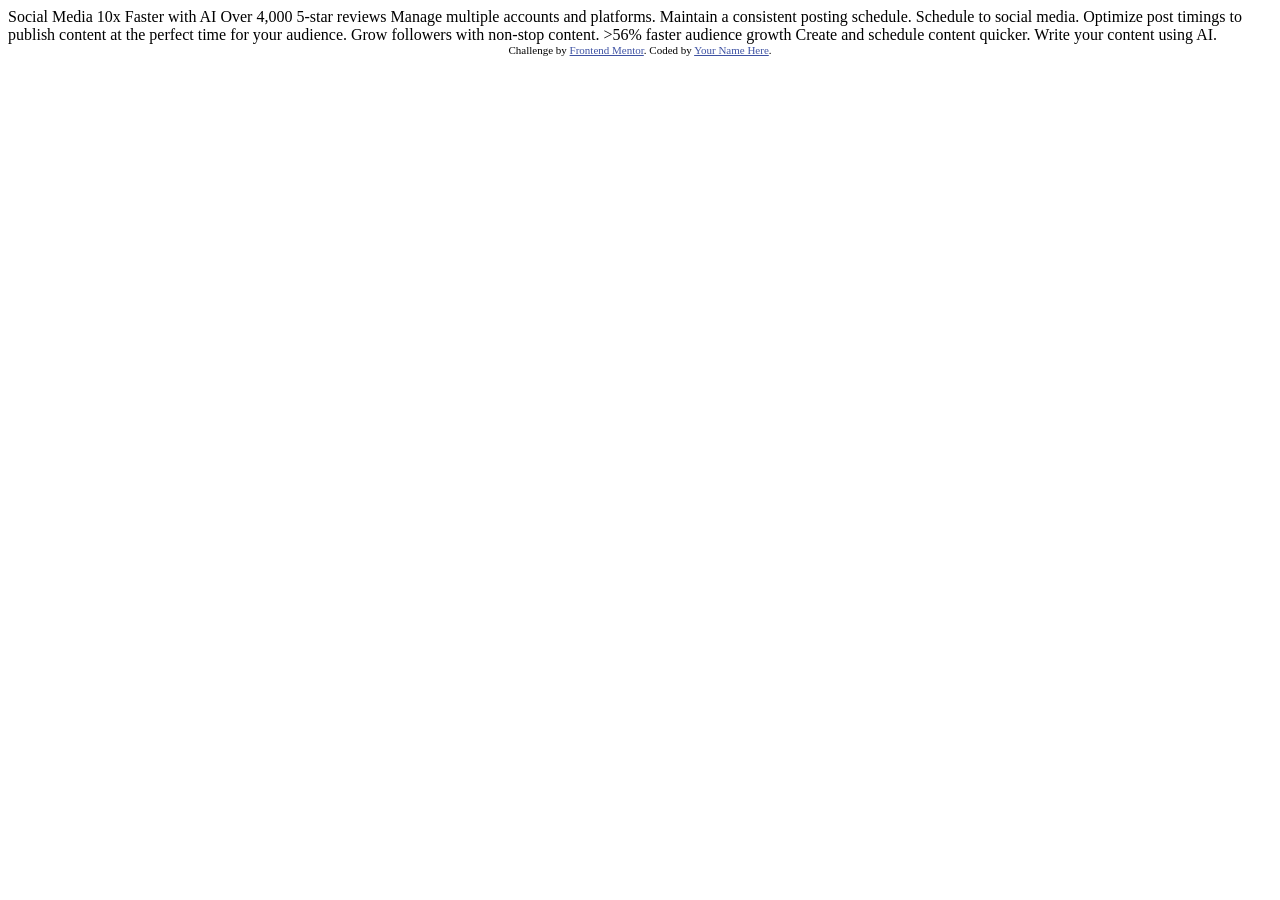
<file: Testy/Bento/index.html>
<!DOCTYPE html>
<html lang="en">
<head>
  <meta charset="UTF-8">
  <meta name="viewport" content="width=device-width, initial-scale=1.0"> <!-- displays site properly based on user's device -->

  <link rel="icon" type="image/png" sizes="32x32" href="./assets/images/favicon-32x32.png">
  
  <title>Frontend Mentor | Bento grid</title>

  <!-- Feel free to remove these styles or customise in your own stylesheet 👍 -->
  <style>
    .attribution { font-size: 11px; text-align: center; }
    .attribution a { color: hsl(228, 45%, 44%); }
  </style>
</head>
<body>

  Social Media 10x Faster with AI
  Over 4,000 5-star reviews

  Manage multiple accounts and platforms.

  Maintain a consistent posting schedule.

  Schedule to social media.
  Optimize post timings to publish content at the perfect time for your audience.
  
  Grow followers with non-stop content.

  >56% faster audience growth
  
  Create and schedule content quicker.

  Write your content using AI.
  
  <div class="attribution">
    Challenge by <a href="https://www.frontendmentor.io?ref=challenge">Frontend Mentor</a>. 
    Coded by <a href="#">Your Name Here</a>.
  </div>
</body>
</html>
</file>
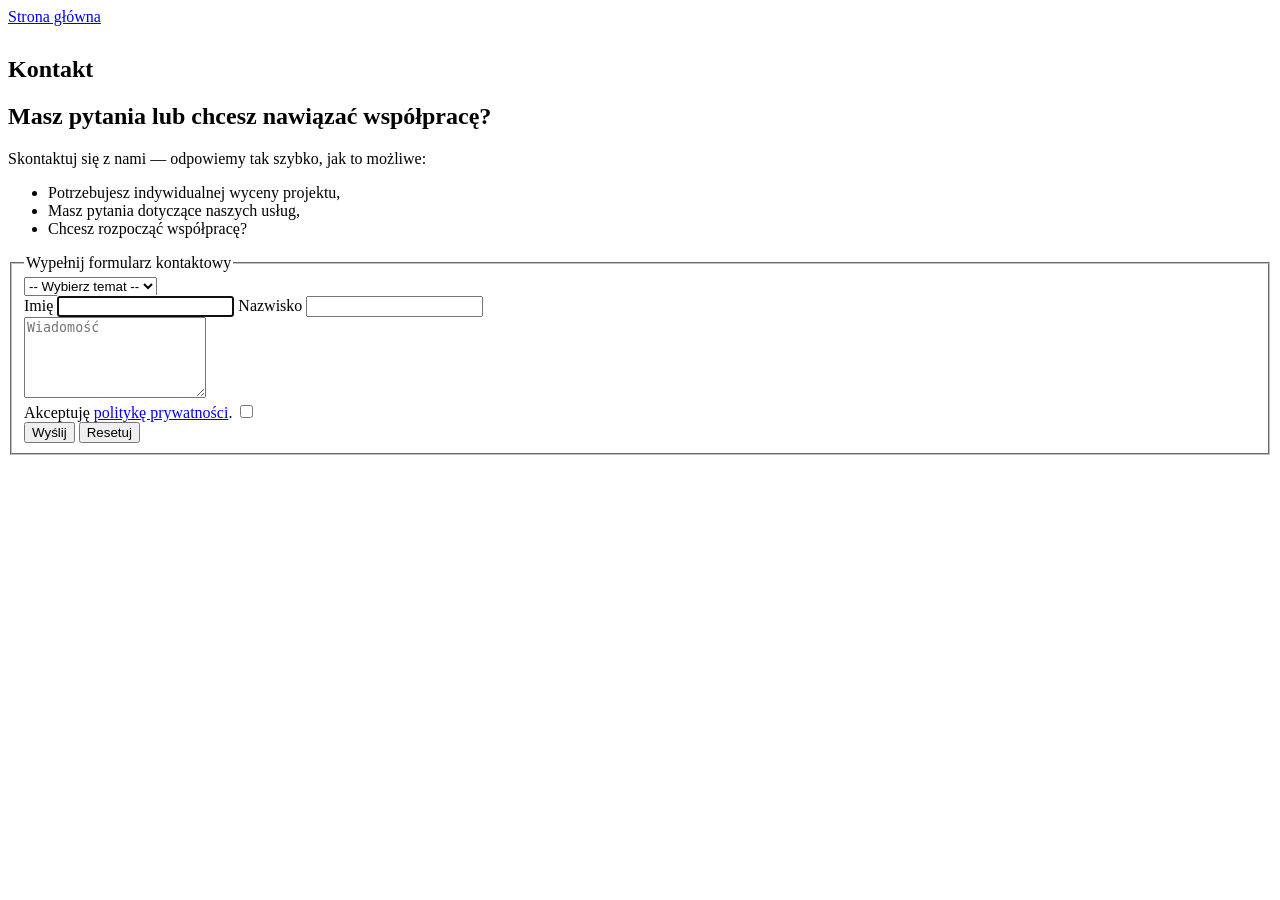
<file: Nowy folder/2gi formuarz.html>
<!DOCTYPE html>
<html lang="en">
<head>
    <meta charset="UTF-8">
    <meta name="viewport" content="width=device-width, initial-scale=1.0">
    <title>Document</title>
</head>


<body>
    
<header  class="content">
    <nav>
        <a href="/">Strona główna</a>
    </nav>
</header>

<main class="content">

    <article>
        <table>
            <tr>
                <th></th>
                <th></th>
                <th></th>
                <th></th>
                <th></th>
            </tr>
            <tr>
                <th></th>
                <th></th>
                <th></th>
                <th></th>
                <th></th>
            </tr>
        </table>
        <h1>Kontakt</h1>
         <h2>Masz pytania lub chcesz nawiązać współpracę? </h2>
        <p>Skontaktuj się z nami — odpowiemy tak szybko, jak to możliwe:</p>
        
        <ul>
            <li>Potrzebujesz indywidualnej wyceny projektu,</li>
            <li>Masz pytania dotyczące naszych usług,</li>
            <li>Chcesz rozpocząć współpracę?</li>
        </ul>
    </article>

    <aside id="contact-form">

        <div>

            <div class="contact">

                <div>
                    <form action="/wyslij-formularz" method="post" autocomplete="off">
                        <fieldset>
                             <legend>Wypełnij formularz kontaktowy</legend>

                            <section>

                                <select id="country" name="country">
                                    <option value="" disabled selected hidden>-- Wybierz temat --</option>
                                    <option value="polska">Współpraca</option>
                                    <option value="niemcy">Nasze produkty</option>
                                    <option value="czechy">Inne</option>
                                </select>
                      
                            </section>

                            <section class="flex">

                                    <label for="name">Imię</label> 
                                    <input id="name"  type="text" name="firstname" required aria-required="true" autofocus>

                                    <label for="surname">Nazwisko</label> 
                                    <input id="surname" type="text" name="lastname"><br>
        
                            </section>

                            <section>
                                <textarea id="message" name="message" rows="5" placeholder="Wiadomość" maxlength="1000" required aria-required="true"></textarea>
                            </section>

                            <section>
                                <div>
                                    
                                    <label for="consent">
                                        Akceptuję <a href="#">politykę prywatności</a>.
                                    </label>

                                    <input type="checkbox" id="consent" name="consent" required>
                                </div>
                            </section>

                            <section class="flex">
                                <input type="submit" value="Wyślij">
                                <input type="reset" value="Resetuj">
                            </section>

                        </fieldset>
                    </form>
                </div>
            </div>
        </div>
    </aside>
</main>

<footer class="content">

</footer>



</body>
</html>
</file>
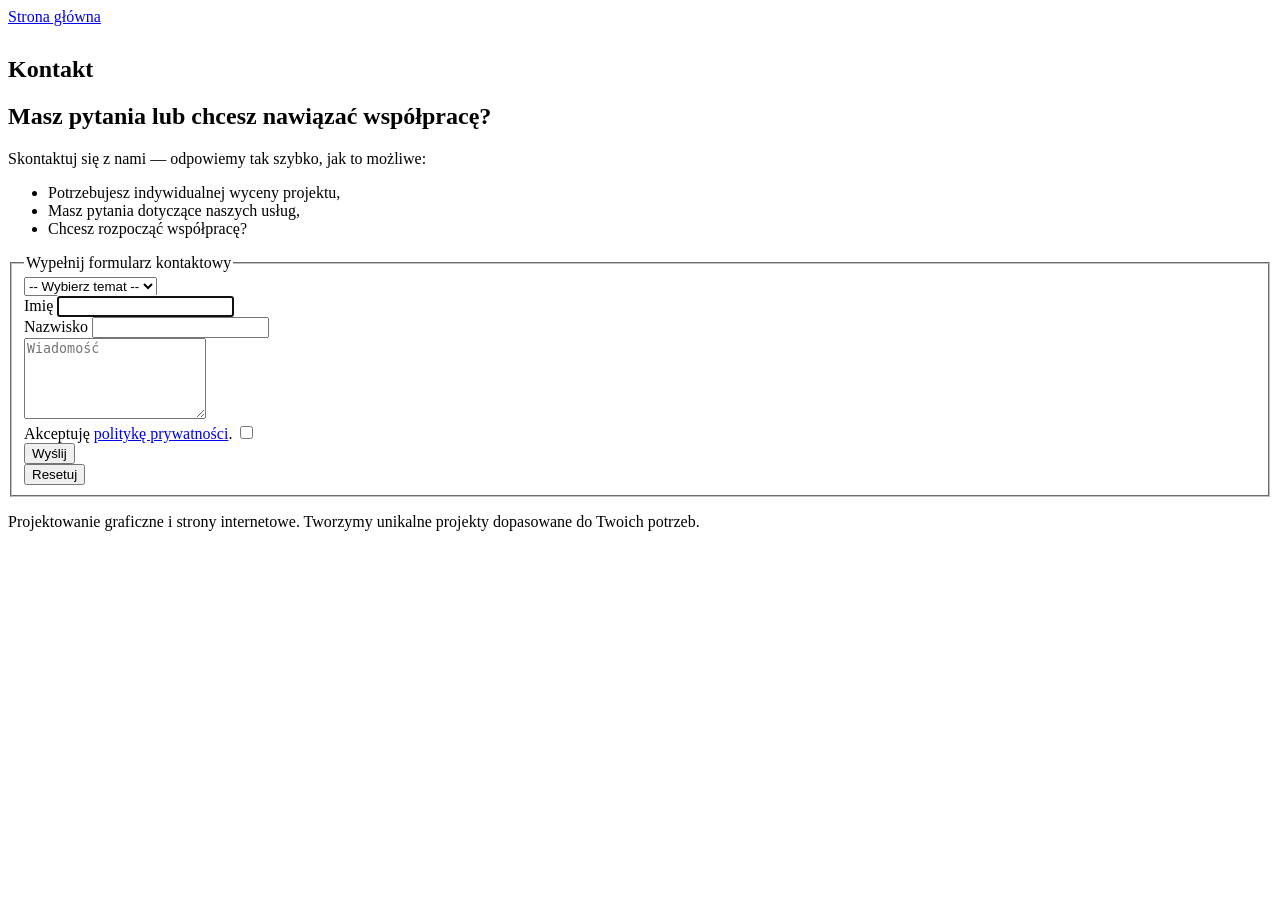
<file: Nowy folder/Untitled-1.html>
<!DOCTYPE html>
<html lang="en">
<head>
    <meta charset="UTF-8">
    <meta name="viewport" content="width=device-width, initial-scale=1.0">
    <title>Document</title>


    <style>
    /*
        .content{
            width: 60%;
            margin: 0px auto;
        }

        :root {

            fonts
            --font-large: 24px;
            --font-medium: 20px;
            --font-regular: 16px;

            colors
            --red: #c82909;
            --green: #66cc00;
            --mint: #66cc66;
            --turquoise: #66cccc;
            --blue: #99ccff;
            --white: #ffffff;
        }

        h1{
            font-size: var(--font-large);
        }

        h2{
            font-size: var(--font-medium);
        }

        fieldset {
            border: 1px solid rgb(184, 184, 184);
            padding: 30px;;
        }

        .flex{
            display: flex;
            flex-wrap: nowrap;
            justify-content: flex-start;
            flex-direction: row;
            padding: 10px 0px;
        }

        section div{
            padding: 0px 15px 0px 0px;
        }

        section div label{
            padding: 0px 5px 0px 0px;
        }

        textarea{
            width: 100%;
        }

        table{
            margin: 10px 0px;
        }

        table tr th{
            width: 30px;
            height: 30px;
        }

        table tr th{
            background-color: var(--white);
        }

        table tr:nth-child(1) th:nth-child(1){            
            background-color: var(--red);
        }

        table tr:nth-child(2) th:nth-child(2){           
            background-color: var(--green);
        }
        table tr:nth-child(2) th:nth-child(3){           
            background-color: var(--mint);
        }
        table tr:nth-child(2) th:nth-child(4){           
            background-color: var(--turquoise);
        }
        table tr:nth-child(2) th:nth-child(5){           
            background-color: var(--blue);
        }
        */

    </style>
</head>


<body>
    
<header  class="content">
    <nav>
        <a href="/">Strona główna</a>
    </nav>
</header>

<main class="content">

    <article>
        <table>
            <tr>
                <th></th>
                <th></th>
                <th></th>
                <th></th>
                <th></th>
            </tr>
            <tr>
                <th></th>
                <th></th>
                <th></th>
                <th></th>
                <th></th>
            </tr>
        </table>
        <h1>Kontakt</h1>
         <h2>Masz pytania lub chcesz nawiązać współpracę? </h2>
        <p>Skontaktuj się z nami — odpowiemy tak szybko, jak to możliwe:</p>
        
        <ul>
            <li>Potrzebujesz indywidualnej wyceny projektu,</li>
            <li>Masz pytania dotyczące naszych usług,</li>
            <li>Chcesz rozpocząć współpracę?</li>
        </ul>
    </article>

    <aside id="contact-form">

        <div>

            <div class="contact">

                <div>
                    <form action="/wyslij-formularz" method="post" autocomplete="off">
                        <fieldset>
                             <legend>Wypełnij formularz kontaktowy</legend>

                            <section>

                                <select id="country" name="country">
                                    <option value="" disabled selected hidden>-- Wybierz temat --</option>
                                    <option value="polska">Współpraca</option>
                                    <option value="niemcy">Nasze produkty</option>
                                    <option value="czechy">Inne</option>
                                </select>
                      
                            </section>

                            <section class="flex">
                                <div>
                                    <label for="name">Imię</label> 
                                    <input id="name"  type="text" name="firstname" required aria-required="true" autofocus>
                                </div>

                                <div>
                                    <label for="surname">Nazwisko</label> 
                                    <input id="surname" type="text" name="lastname"><br>
                                </div>
                            </section>

                            <section>
                                <textarea id="message" name="message" rows="5" placeholder="Wiadomość" maxlength="1000" required aria-required="true"></textarea>
                            </section>

                            <section>
                                <div>
                                    
                                    <label for="consent">
                                        Akceptuję <a href="#">politykę prywatności</a>.
                                    </label>

                                    <input type="checkbox" id="consent" name="consent" required>
                                </div>
                            </section>

                            <section class="flex">
                                <div><input type="submit" value="Wyślij"></div>
                                <div><input type="reset" value="Resetuj"></div>
                            </section>

                        </fieldset>
                    </form>
                </div>
            </div>
        </div>
    </aside>
</main>

<footer class="content">

    <p>Projektowanie graficzne i strony internetowe. Tworzymy unikalne projekty dopasowane do Twoich potrzeb.</p>
</footer>



</body>
</html>
</file>
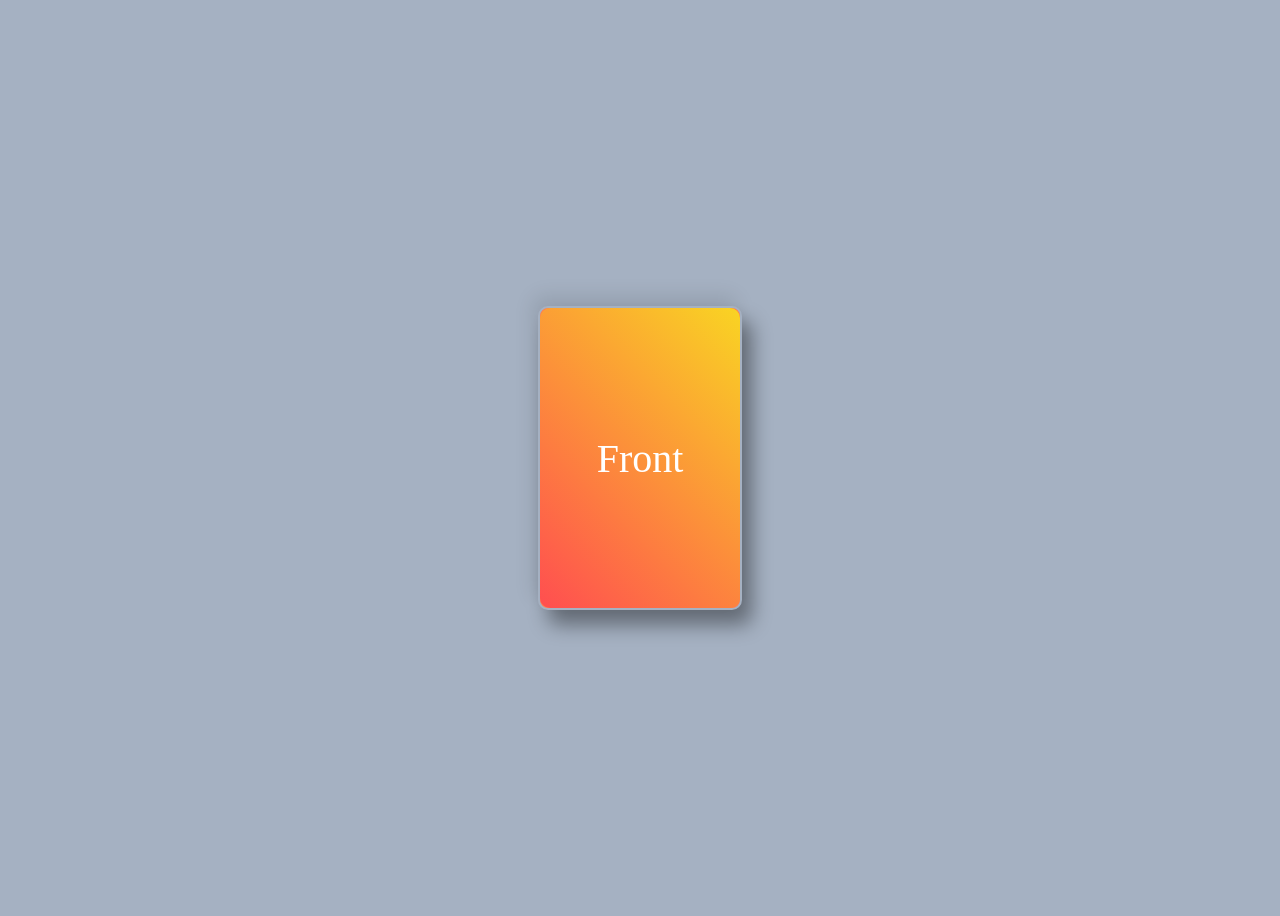
<file: Testy/Card 3d/3dcard.html>
<!DOCTYPE html>
<html lang="en">
<head>
    <link rel="stylesheet" href="3dcard.css">
    <meta charset="UTF-8">
    <meta name="viewport" content="width=device-width, initial-scale=1.0">
    <title>Document</title>
</head>
<body>
    <div class="card">
        <div class="card-face card-front">Front</div>
        <div class="card-face card-back">Back</div>
    </div>

</body>
</html>
</file>
<file: Testy/Card 3d/3dcard.css>
body{
    height: 100vh;
    display: flex;
    justify-content: center;
    align-items: center;
    background-color: #a5b1c2;
}

.card{
    width: 200px; height: 300px;
    background-color: coral;
    position: relative;
    transform-style: preserve-3d; /*animacja 3D*/
    transition: transform 1s; /*animacja czas*/
    cursor: pointer;
    box-shadow: 10px 15px 20px rgba(0, 0, 0, 0.4),
    -5px -10px 20px rgba(0, 0, 0, 0.1);
    border-radius: 10px;
    border: 2px solid #a5b1c2;
}

    .card:hover {
        transform: rotateY(180deg); /*animacja*/
    }

    .card-face {
        position: absolute;
        width: 100%; height:100%;
        backface-visibility: hidden;
        display: flex;
        align-items: center;
        justify-content: center;
        font-size: 40px;
        color: white;
        border-radius: 10px;
    }

    .card-front {
        background: linear-gradient(45deg, #ff4e50, #f9d423);
    }

    .card-back {
        background:  linear-gradient(45deg, #1e3c72, #2a5298);
        transform: rotateY(180deg); /*text*/
    }
</file>
